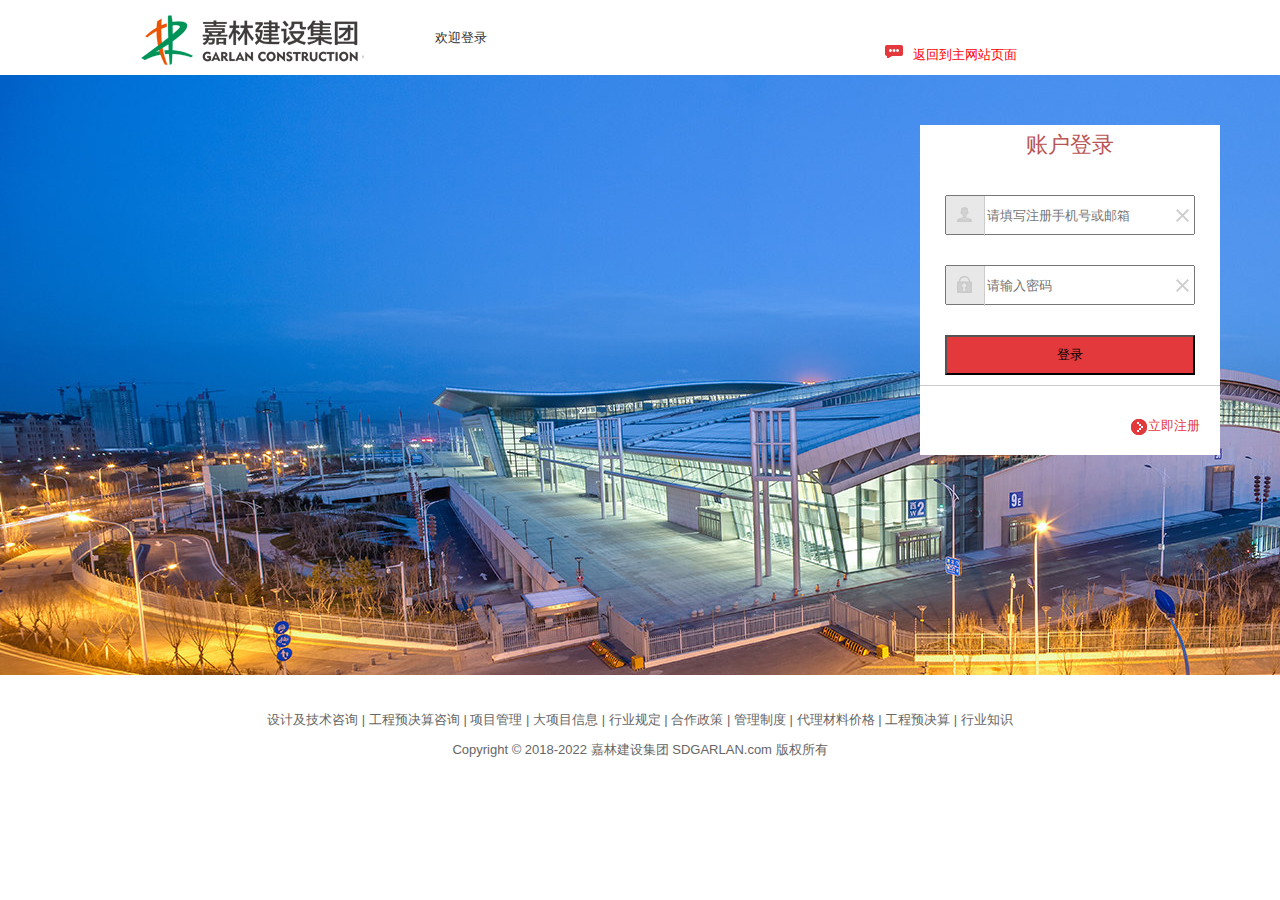
<file: 2019.5项目/denglu.html>
<!DOCTYPE html>
<html lang="en">
<head>
    <meta charset="UTF-8">
    <meta name="viewport" content="width=device-width, initial-scale=1.0,maximum-scale=1,minimum-scale=1,user-scalable=no" >
    <meta http-equiv="X-UA-Compatible" content="ie=edge">
    <title>Document</title>
    <link rel="stylesheet" href="css/index.css">
    <link rel="stylesheet" href="css/denglu.css">
    <script src="https://cdn.jsdelivr.net/npm/jquery@1.12.4/dist/jquery.min.js"></script>
</head>
<body>
        <div class="dheader">
                <div class="dlogo fl">
                    <a href="javascript:;"></a>
                </div>
                <div class="dnav fl">
                    欢迎登录
                </div>
                <div class="ddenglu fl">
                    <a href="index.html"><span></span><span >返回到主网站页面</span>  </a>
                </div>
                   
        </div>
        <div class="dcontent">
            <div class="dzhuce">
                <h3>账户登录</h3>
                <input type="text" placeholder="请填写注册手机号或邮箱">
                <input type="password" placeholder="请输入密码">
                <input type="button" value="登录" id="btn">
                <i class="i1"></i>
                <i class="i2"></i>
                <em class="em1"></em>
                <em class="em2"></em>
                <div class="dzhucebottom">
                    <a href="javascript:;">
                        <span></span>
                        立即注册
                    </a>
                </div>
            </div>
            <div class="dzhuce heights">
                <h3>账户注册</h3>
                <input type="text" placeholder="请填写注册手机号或邮箱">
                <input type="password" placeholder="请输入密码">
                <input type="password" placeholder="请再次输入密码">
                <input type="button" value="登录" id="btn">
                <span class="span1"></span>
                <span class="span2"></span>
                <span class="span3"></span>
                <i class="i1"></i>
                <i class="i2"></i>
                <i class="i3"></i>
                <em class="em1"></em>
                <em class="em2"></em>
                <em class="em3"></em>
                <div class="dzhucebottom">
                    <a href="javascript:;">
                        <span></span>
                        立即登录
                    </a>
                </div>
            </div>
        </div>
        <div class="dbottom">
            <a href="javascript:;">设计及技术咨询 |</a>
            <a href="javascript:;">工程预决算咨询 |</a>
            <a href="javascript:;">项目管理 |</a>
            <a href="javascript:;">大项目信息 |</a>
            <a href="javascript:;">行业规定 |</a>
            <a href="javascript:;">合作政策 |</a>
            <a href="javascript:;">管理制度 |</a>
            <a href="javascript:;">代理材料价格 |</a>
            <a href="javascript:;">工程预决算 |</a>
            <a href="javascript:;">行业知识</a>

            <p><a href="javascript:;">Copyright © 2018-2022  嘉林建设集团 SDGARLAN.com 版权所有</a></p>

        </div>
</body>
<script src="js/index.js"></script>
</html>
</file>
<file: 2019.5项目/css/index.css>
*{
    margin:0;
    padding:0;
    box-sizing:border-box;
}



body,html{
    font:13px/1.5 "Microsoft YaHei", Helvetica, Arial, sans-serif;
    color:#333;
    margin:0 auto;
    background-color:#fff;
    width: 100%;
    height: 100%;
    /* overflow: hidden; */
   
}



.clearfix:before,.clearfix:after{
    content:"";
    display:table;
}



.clearfix:after{
    clear:both;
}



.clearfix{
    *zoom:1;

}



table{
    border-collapse:collapse;
}



.fl{
    float:left;
}



.fr{
    float:right;
}



p{
    margin-bottom:6px;
}



ul{
    list-style:none;
    margin-bottom:0;
}



select,input{
    vertical-align:middle;
}



input{
    padding-top:0;
    padding-bottom:0;
    font-family:'Microsoft YaHei','PingFang SC','Helvetica Neue',Helvetica,'Hiragino Sans GB',STHeitiSC-Light,Arial,sans-serif;
}



input[type=submit]{
    -webkit-appearance:none;
    outline:none;
}



img{
    border:0;
}



a{
    color:#666;
    text-decoration:none !important;
    -webkit-transition:all 0.3s;
    -moz-transition:all 0.3s;
    -ms-transition:all 0.3s;
    -o-transition:all 0.3s;
    transition:all 0.3s;
}



a:hover{
    text-decoration:none;
    -webkit-transition:all 0.3s;
    -moz-transition:all 0.3s;
    -ms-transition:all 0.3s;
    -o-transition:all 0.3s;
    transition:all 0.3s;
}



a:active{
    transition:all 0.3s;
    -webkit-transition:all 0.3s;
    -moz-transition:all 0.3s;
    -ms-transition:all 0.3s;
    -o-transition:all 0.3s;
    transition:all 0.3s;
}



textarea{
    resize:none;
}



s,i,em{
    font-style:normal;
    text-decoration:none;
}

/* .lb{
   float:left;
} */
</file>
<file: 2019.5项目/css/denglu.css>
*{
    margin:0;
    padding:0;
}
.dheader{
    width: 1000px;
    height: 75px;
    margin: 0 auto;
}
.dheader .dlogo{
    width: 245PX;
    height: 60px;
    margin-top: 15px;
}
.dheader .dnav{
    width: 100px;
    height: 75px;
    line-height:75px;
    margin-left:50px;
    /* border:1px solid red; */

}
.dheader .dlogo a{
    display: block;
    width: 100%;
    height: 100%;
    /* border:1px solid red; */
    background: url(../images/logo_style.png) no-repeat;
    
}

.dheader .ddenglu{
    width: 150px;
    height: 75px;
    /* border:1px solid red; */
    margin-left: 350px;
}
.dheader .ddenglu span{
    display: block;
    margin-top: 45px;
    float: left;
    color:red;
}
.dheader .ddenglu span:nth-child(1){
    
    width: 18px;
    height: 13px;
    margin-right: 10px;
    /* border:1px solid red; */
    background: url(../images/q-icon.png) no-repeat;
}
.dcontent {
    width: 100%;
    height: 600px;
    /* border:1px solid red; */
    background:url(../images/shipin.jpg)no-repeat;
}
.dcontent .dzhuce{
    width: 300px;
    height: 330px;
    float: right;
    margin-right: 60px;
    margin-top:50px;
    background: #fff;
    position: relative;
}
.dcontent .dzhuce h3{
    width: 100%;
    height: 40px;
    text-align: center;
    line-height: 40px;
    font-size: 22px;
    font-weight: 400;
    color:rgb(186, 83, 83);
}
.dcontent .dzhuce input{
    width: 250px;
    height: 40px;
    padding-left: 40px;
    margin-left:25px;
    margin-top: 30px;
}
.dcontent .dzhuce i{
    width: 39px;
    height:40px;
    border-right:1px solid #ccc;
    background:url(../images/pwd-icons-new.png)-0px -48px no-repeat;
    position: absolute;
    left: 26px;
    top: 71px;
}
.dcontent .dzhuce .i2{
    background-position:-48px -48px;
    top: 141px;
}
.dcontent .dzhuce .i3{
    background-position:-48px -48px;
    top: 211px;
}
.dcontent .dzhuce em {
    width: 25px;
    height:25px;
    background:url(../images/pwd-icons-new.png)-19px -136px no-repeat;
    position: absolute;
    right: 26px;
    top: 76px;
}
.dcontent .dzhuce .em2{
    top: 146px;
}
.dcontent .dzhuce .em3{
    top: 216px;
}


#btn{
    padding-left: 0px;

    background:#e4393c;
}
.dzhucebottom{
    width: 100%;
    height: 40px;
    margin-top: 10px;
    line-height: 40px;
    border-top:1px solid #ccc;
}
.dzhucebottom span{
    display: inline-block;
    width: 25px;
    height: 25px;
    background: url(../images/pwd-icons-new.png)-96px -72px no-repeat;
    /* margin-left: 200px; */
    margin-top: 10px;
    float:left;
}
.dzhucebottom a{
    margin-top: 20px;
    margin-right: 20px;
    color:#e4393c;
    float: right;
}

.dcontent .heights{
    display:none;
    height: 400px;
}
.dbottom{
    width: 1000px;
    height: 120px;
    margin:0 auto;
    text-align: center;
    line-height: 30px;
    padding-top: 30px;
}
.dbottom p{

}
</file>
